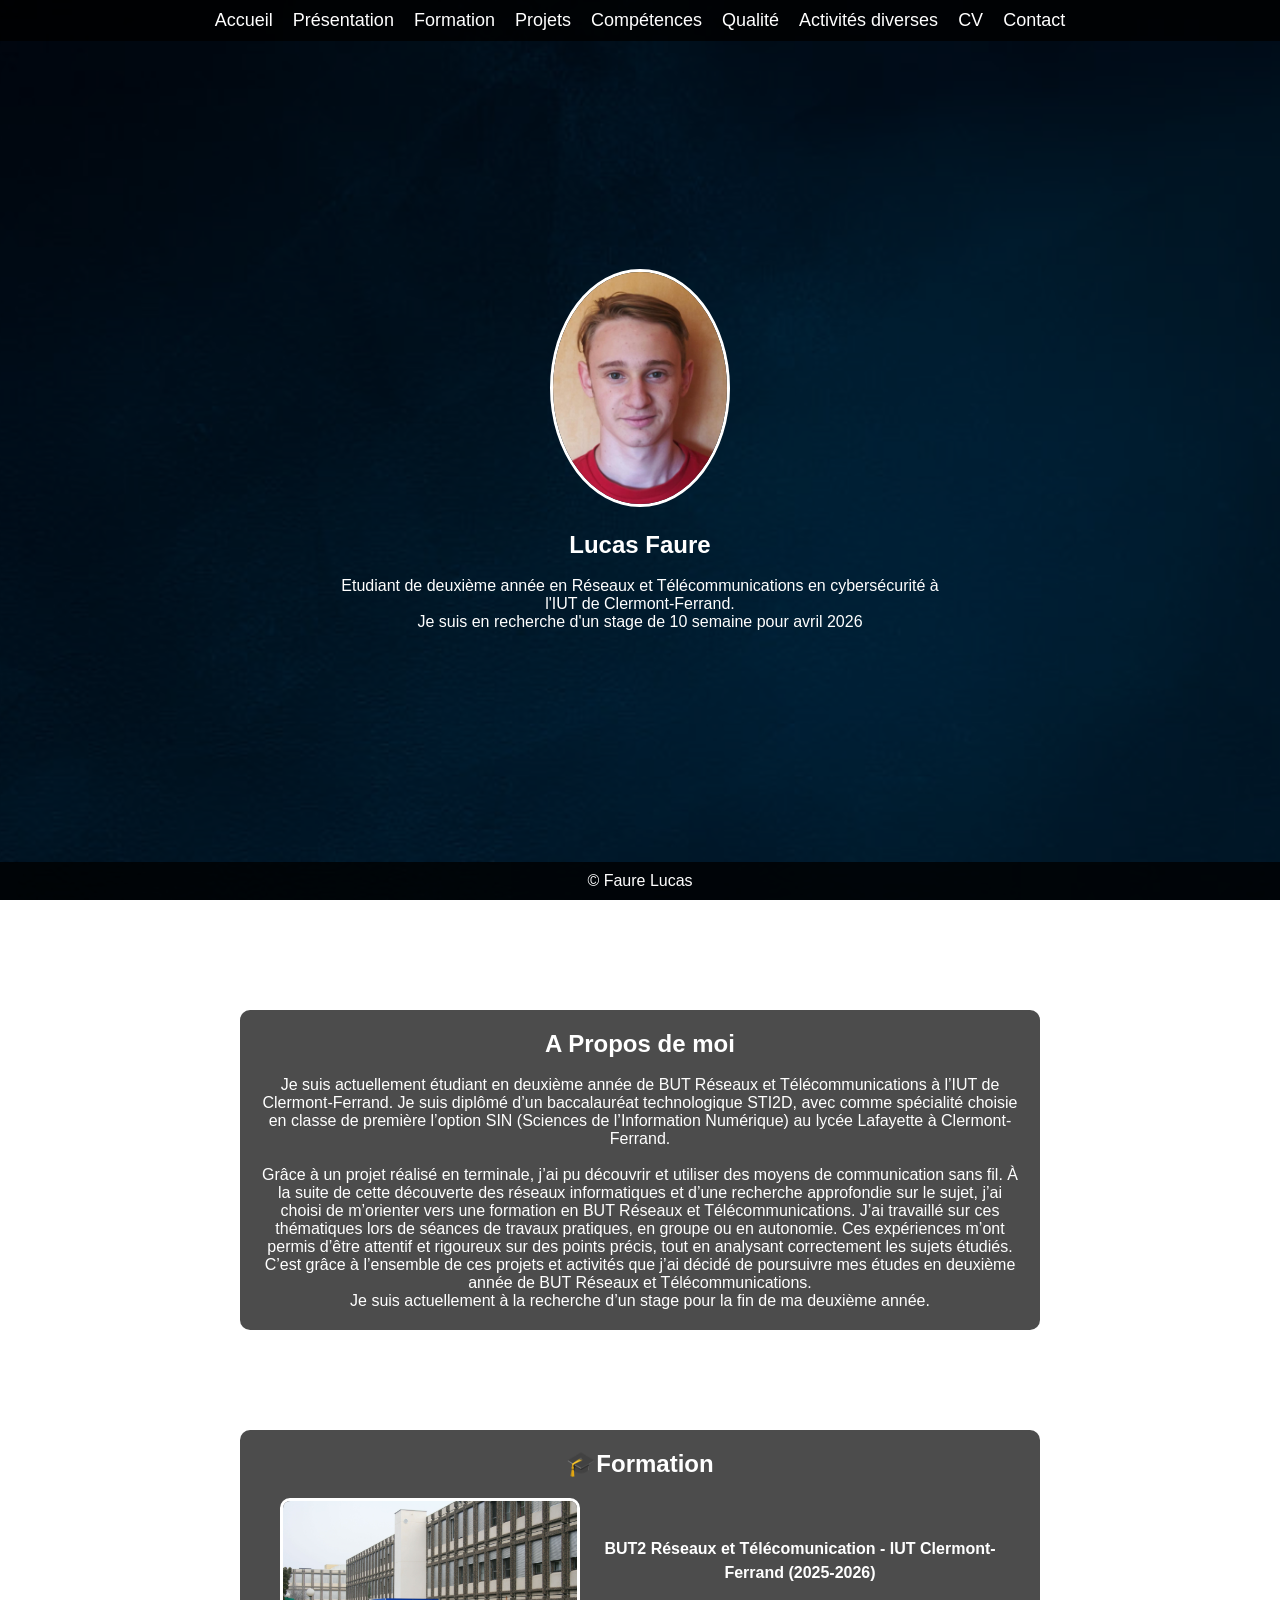
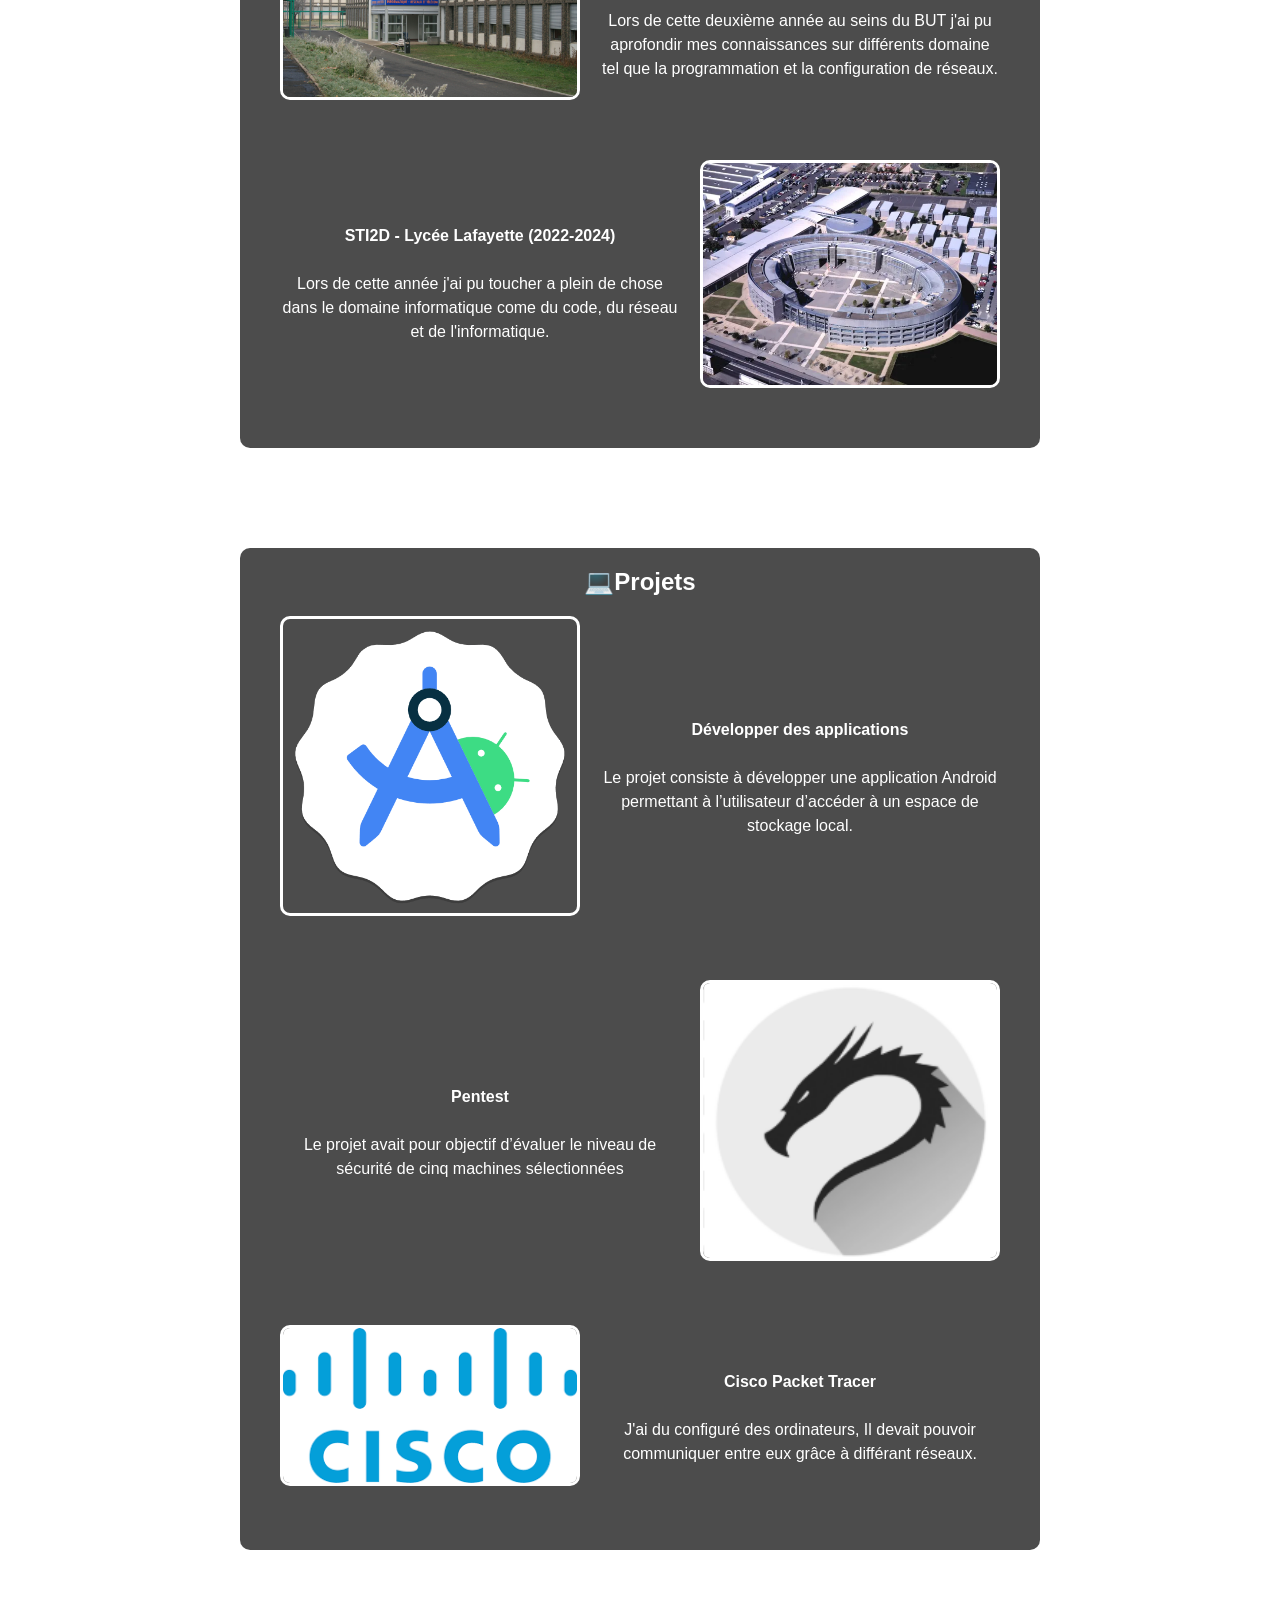
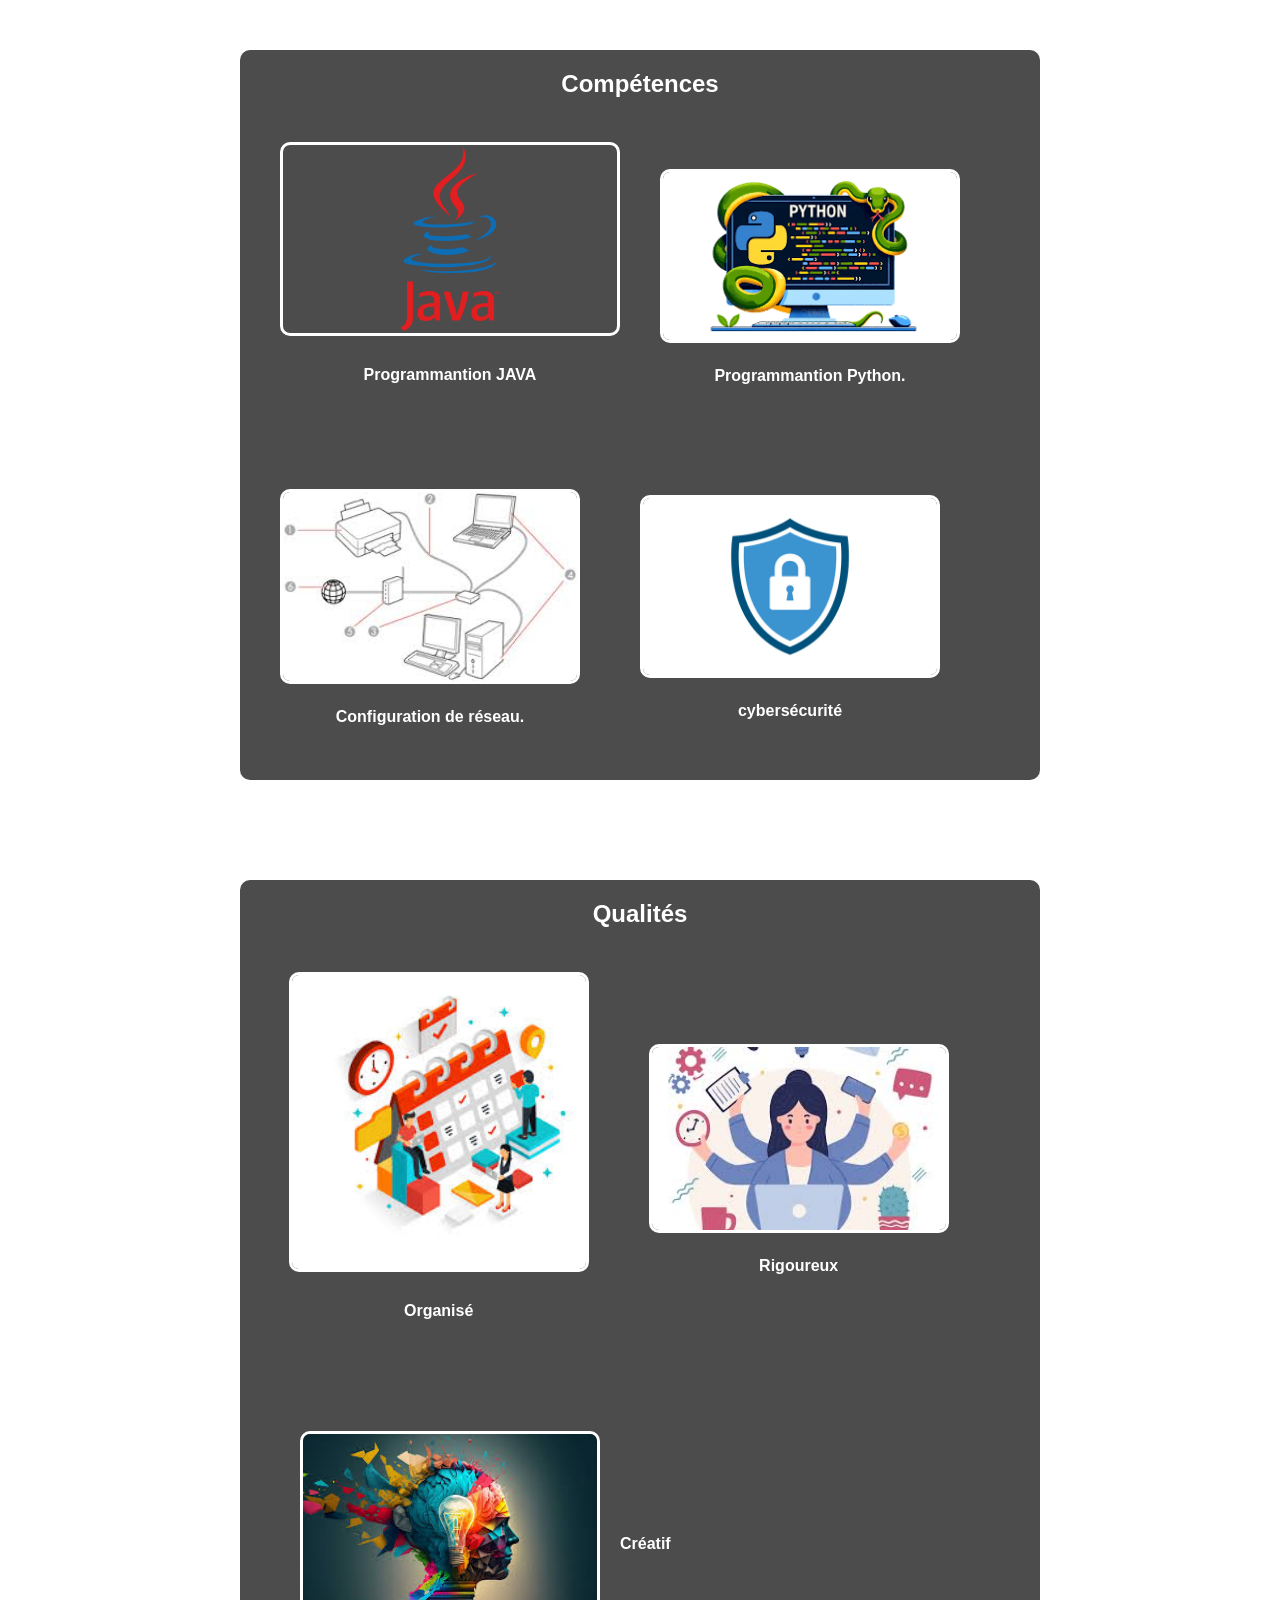
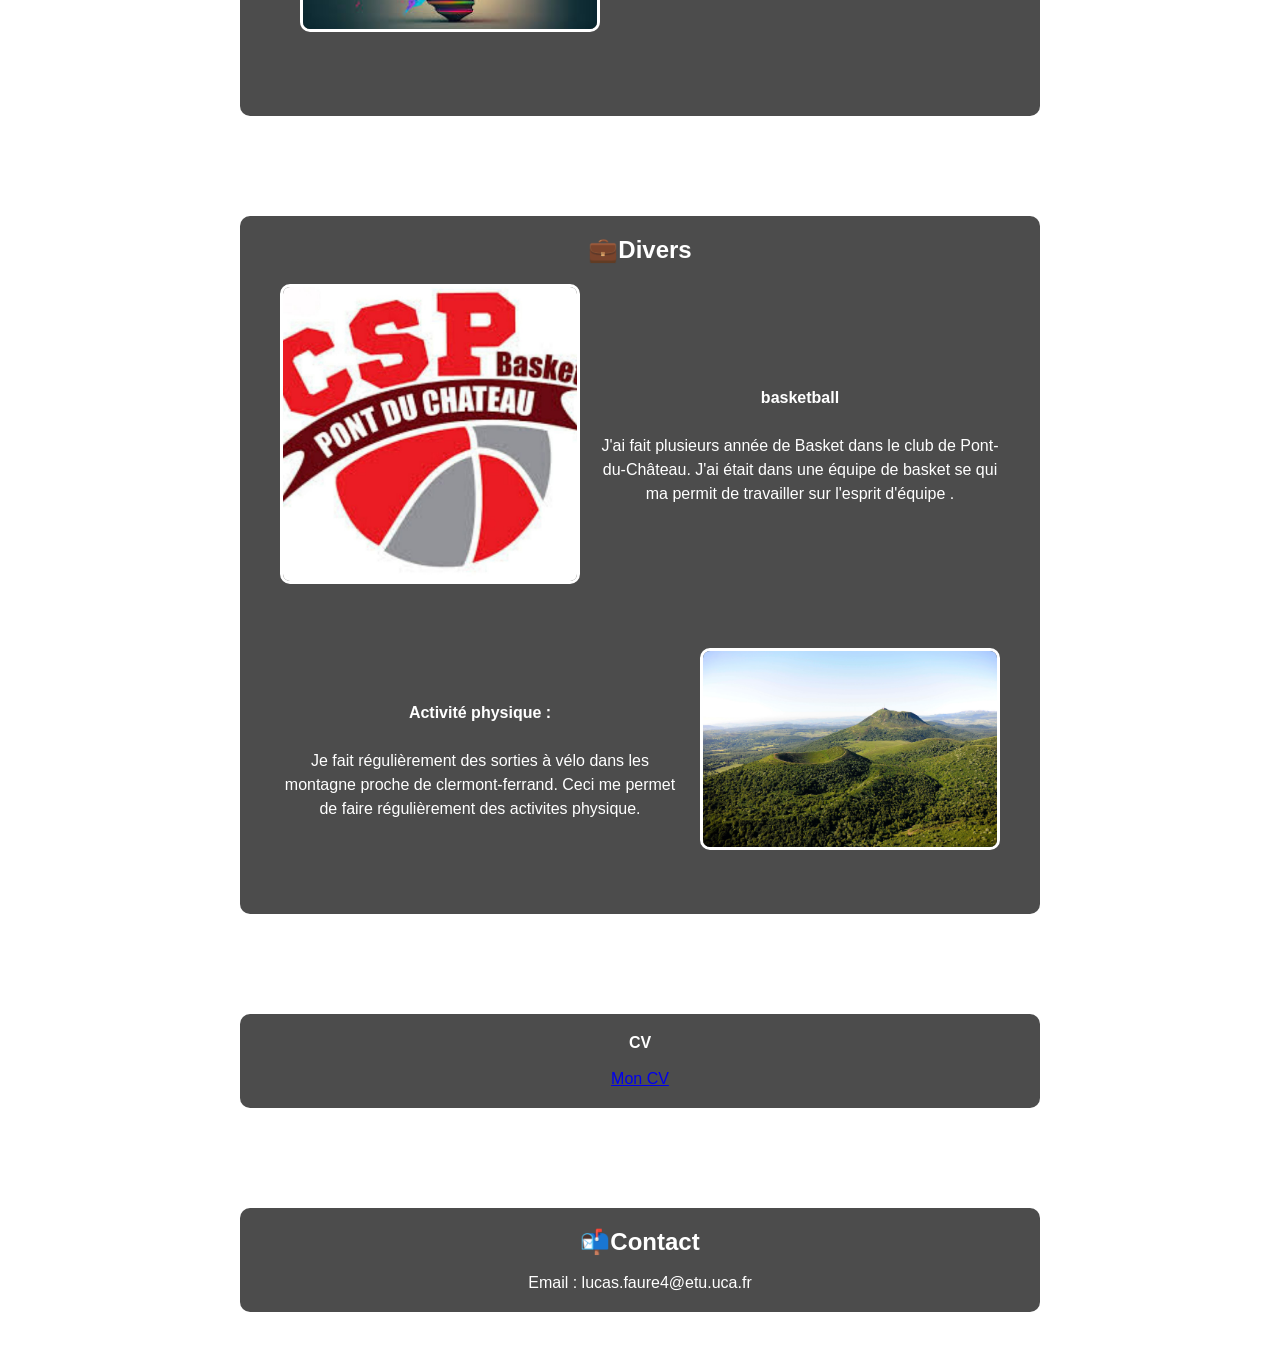
<file: index.html>
<!DOCTYPE html>
<html lang="fr">
<head>
  <meta charset="UTF-8">
  <meta name="Lucas Faure" content="width=device-width, initial-scale=1.0">
  <title>Lucas FAURE</title>
  <link rel="stylesheet" href="teste.css">
</head>

<body>
  <header>
    <nav class="navbar">
      <ul class="nav-links">
        <li><a href="#Accueil">Accueil</a></li>
        <li><a href="#presentation">Présentation</a></li>
        <li><a href="#formation">Formation</a></li>
        <li><a href="#projets">Projets</a></li>
        <li><a href="#competences">Compétences</a></li>
        <li><a href="#qualiter">Qualité</a></li>
        <li><a href="#activites">Activités diverses</a></li>
        <li><a href="image/CV stage BUT2.pdf"> CV </a></li>
        <li><a href="#contact">Contact</a></li>
      </ul>
    </nav>
  </header>


  <section id="Accueil" class="Accueil">
    <div class="profile-container">
      <ul>
        <a href="#presentation">
          <img src="image/Photo Lucas.jpg" alt="Photo de profil" class="profile-photo">
        </a>
        <h1>Lucas Faure</h1>
        <br>
        <p>Etudiant de deuxième année en Réseaux et Télécommunications en cybersécurité à l'IUT de Clermont-Ferrand.</p> 
        <p>Je suis en recherche d'un stage de 10 semaine pour avril 2026</p>
      </ul>
    </div>
  </section>


  <main>
    <section id="presentation"></section>
    <section class="section">
      <h1>A Propos de moi</h1>
      <br>
      <div>
        <p>
          <p>
            Je suis actuellement étudiant en deuxième année de BUT Réseaux et Télécommunications à l’IUT de Clermont-Ferrand. Je suis diplômé d’un baccalauréat 
            technologique STI2D, avec comme spécialité choisie en classe de première l’option SIN (Sciences de l’Information Numérique) au lycée Lafayette à 
            Clermont-Ferrand.
          </p>
          <br> 
          <p>
            Grâce à un projet réalisé en terminale, j’ai pu découvrir et utiliser des moyens de communication sans fil. À la suite de cette découverte des réseaux 
            informatiques et d’une recherche approfondie sur le sujet, j’ai choisi de m’orienter vers une formation en BUT Réseaux et Télécommunications. 
            J’ai travaillé sur ces thématiques lors de séances de travaux pratiques, en groupe ou en autonomie. Ces expériences m’ont permis d’être attentif et 
            rigoureux sur des points précis, tout en analysant correctement les sujets étudiés. C’est grâce à l’ensemble de ces projets et activités que j’ai décidé de 
            poursuivre mes études en deuxième année de BUT Réseaux et Télécommunications.
            <br>
            Je suis actuellement à la recherche d’un stage pour la fin de ma deuxième année.
          </p>
        </p>
      </div>
    </section>


    <section id="formation"></section>
    <section class="section">
      <h1>🎓Formation</h1>
      
      <div class="content">
        <img src="image/BUT_R&T.jpg" class="profile-photo">
        <p>
          <strong>
            BUT2 Réseaux et Télécomunication - IUT Clermont-Ferrand (2025-2026)
          </strong>
          <br><br>
          Lors de cette deuxième année au seins du BUT j'ai pu aprofondir mes connaissances sur différents domaine tel que la
          programmation et la configuration de réseaux.
        </p>
      </div>
      <div class="content">
        <p>
          <strong>
            STI2D - Lycée Lafayette (2022-2024)
          </strong>
          <br><br>
          Lors de cette année j'ai pu toucher a plein de chose dans le domaine informatique come du code, du réseau et de
          l'informatique.
        </p>
        <img src="image/Lycee_Lafayette.webp" class="profile-photo">
      </div>
    </section>

    <section id="projets"></section>
    <section class="section">
      <h1>💻Projets</h1>
      
      <div class="content">
        <a href="SAE32.html">
          <img src="image/android_logo.webp" class="profile-photo">
        </a>
        <p>
          <strong>
            Développer des applications
          </strong>
          <br><br>
          Le projet consiste à développer une application Android permettant à l’utilisateur d’accéder à un espace de stockage local.
        </p>
      </div>

      <div class="content">
        <p>
          <strong>
            Pentest
          </strong>
          <br><br>
          Le projet avait pour objectif d’évaluer le niveau de sécurité de cinq machines sélectionnées
        </p>
        <a href="Pentest.html">
          <img src="image/image_kali.png" class="profile-photo">
        </a>
      </div>

      <div class="content">
        <a href="PageReseau.html">
          <img src="image/cisco.png" class="profile-photo">
        </a>
        <p>
          <strong>
            Cisco Packet Tracer
          </strong>
          <br><br>
          J'ai du configuré des ordinateurs, Il devait pouvoir communiquer entre eux grâce à différant réseaux.
        </p>
      </div>

    </section>
    

    <section id="competences"></section>
    <section class="section">
      <h2>Compétences</h2>
      <div class="content">
      <p><br>
        <strong>
          <a href="ProgrammationJava.html">
            <img src="image/Java-Logo.png" class="profile-photo">
          </a> Programmantion JAVA
        </strong>
        <br><br><br>
 
      <div class="content">
        <strong>
          <a href="ProgrammantionPython.html">
            <img src="image/imagespython.png" class="profile-photo">
          </a> Programmantion Python.
        </strong>
        <br><br><br>
      </div>
    </div>
      <div class="content">
        <strong>
          <a href="Configuration de réseau.html">
            <img src="image/imagesreseau.jpg" class="profile-photo">
          </a> Configuration de réseau.
        </strong>
        <br><br><br>
      <div class="content">
        <strong>
          <a href="cybersécurité.html">
            <img src="image/cybersecurite.jpg" class="profile-photo">
          </a> cybersécurité
        </strong>
        <br><br><br>
      </div>
      </p>
    </section>


    <section id="qualiter"></section>
    <section class="section">
      <h2>Qualités</h2>
      <div class="content">
      <p><br>
        <strong>
          <a href="Organisé.html">
            <img src="image/organiser.jpg" class="profile-photo">
          </a> Organisé
        </strong>
        <br><br><br>
 
      <div class="content">
        <strong>
          <a href="Rigoureux.html">
            <img src="image/rigoureux.jpg" class="profile-photo">
          </a> Rigoureux
        </strong>
        <br><br><br>
      </div>
    </div>
      <div class="content">
        <strong class="content">
          <a href="Créatif.html">
            <img src="image/creatif.jpg" class="profile-photo">
          </a>Créatif
        </strong>
        <br><br><br>
      </p>
    </section>


    <section id="activites"></section>
    <section class="section">
      <h1>💼Divers</h1>
      
      <div class="content">
        <a href="PageBasket.html">
          <img src="image/club.jpg" class="profile-photo">
        </a>
        <p>
          <strong>
            basketball
          </strong>
          <br><br>
          J'ai fait plusieurs année de Basket dans le club de Pont-du-Château.
          J'ai était dans une équipe de basket se qui ma permit de travailler sur l'esprit d'équipe .
        </p>
      </div>
      <div class="content">
        <p>
          <strong>
            Activité physique :
          </strong>
          <br><br>
          Je fait régulièrement des sorties à vélo dans les montagne proche de clermont-ferrand.
          Ceci me permet de faire régulièrement des activites physique.
        </p>
        <a href="PageActiviter.html">
          <img src="image/diaporama.jpg" class="profile-photo">
        </a>
      </div>
    </section>


    <section id="cv"></section>
    <section class="section">
        <h4>CV</h4>
        <br>
        <p><a href="image/CV stage BUT2.pdf">Mon CV</a></p>
    </section>
    
    
    <section id="contact"></section>
    <section class="section">
      <h2>📬Contact</h2>
      <br>
      <p>Email : lucas.faure4@etu.uca.fr</p>
    </section>
  </main>


  <footer>
    <p>&copy; Faure Lucas</p>
  </footer>
</body>
</html>
</file>
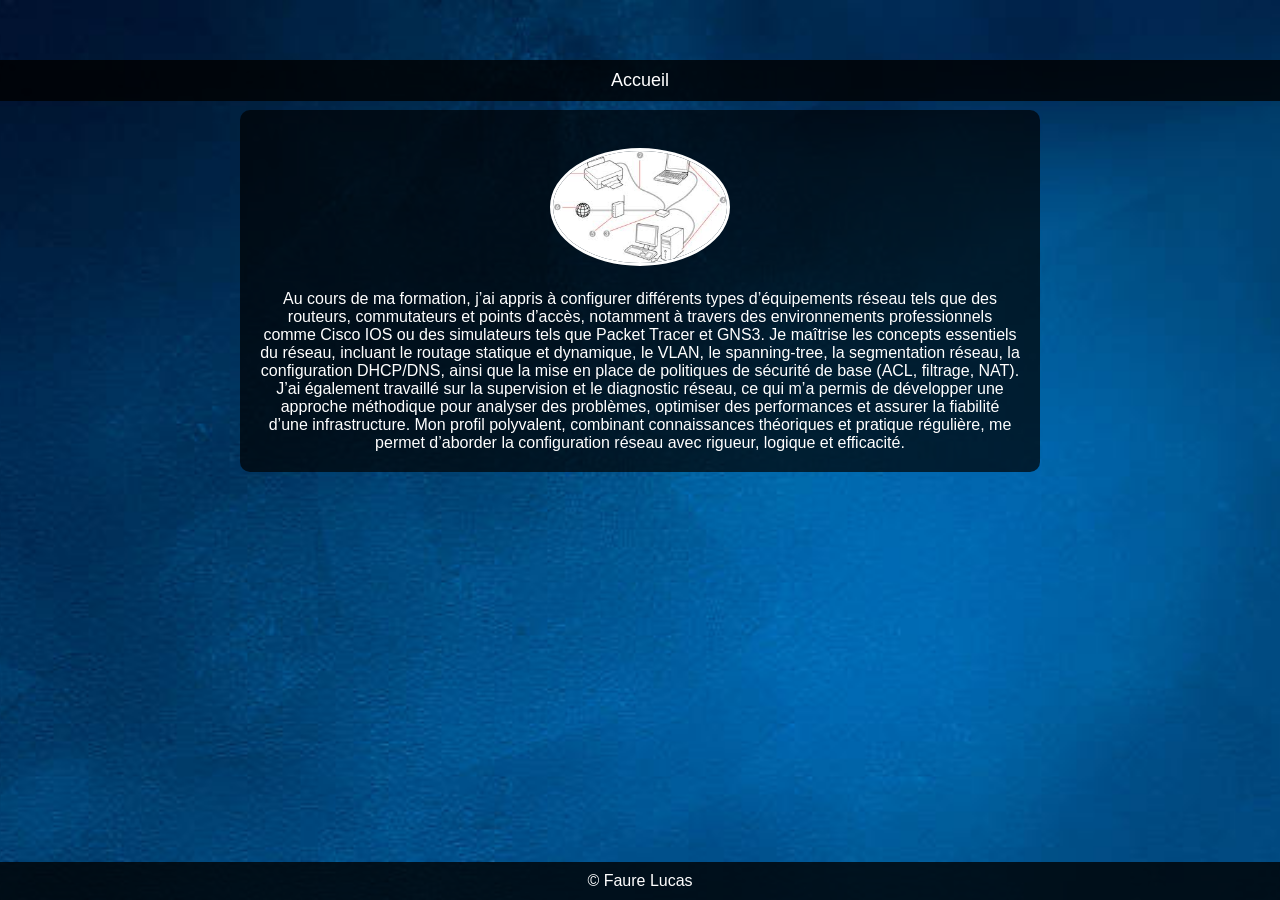
<file: Configuration de réseau.html>
<!DOCTYPE html>
<html lang="fr">
<head>
  <meta charset="UTF-8">
  <meta name="Lucas Faure" content="width=device-width, initial-scale=1.0">
  <title>Portfolio</title>
  <link rel="stylesheet" href="teste.css">
</head>
<body>

  <header>
    <nav class="navbar">
      <ul class="nav-links">
        <li><a href="index.html">Accueil</a></li>

      </ul>
    </nav>
  </header>

  <main>

    <section  class="section">
      <br>
      <div>
        <img src="image/imagesreseau.jpg" class="profile-photo">
        <p>
          <p id="paragraphe">
            Au cours de ma formation, j’ai appris à configurer différents types d’équipements réseau tels que des routeurs, commutateurs et points d’accès, notamment à travers des environnements professionnels comme Cisco IOS ou des simulateurs tels que Packet Tracer et GNS3. Je maîtrise les concepts essentiels du réseau, incluant le routage statique et dynamique, le VLAN, le spanning-tree, la segmentation réseau, la configuration DHCP/DNS, ainsi que la mise en place de politiques de sécurité de base (ACL, filtrage, NAT).
        </p>
        <p>
            J’ai également travaillé sur la supervision et le diagnostic réseau, ce qui m’a permis de développer une approche méthodique pour analyser des problèmes, optimiser des performances et assurer la fiabilité d’une infrastructure. Mon profil polyvalent, combinant connaissances théoriques et pratique régulière, me permet d’aborder la configuration réseau avec rigueur, logique et efficacité.
        </p>
        </div>

      </div>

          
      </div>
    </section>

  </main>


  <footer>
    <p>&copy; Faure Lucas</p>
  </footer>
</body>
</html>
</file>
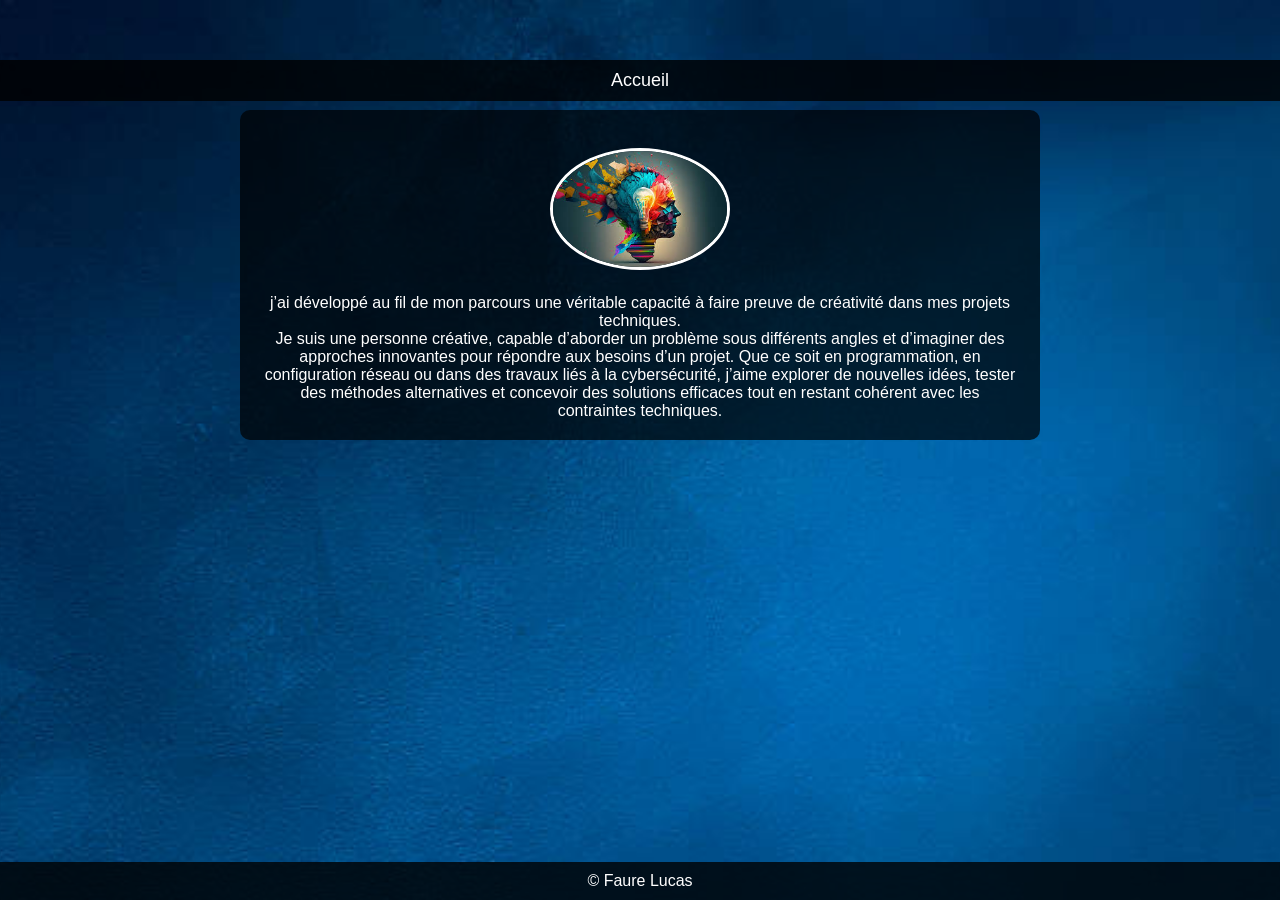
<file: Créatif.html>
<!DOCTYPE html>
<html lang="fr">
<head>
  <meta charset="UTF-8">
  <meta name="Lucas Faure" content="width=device-width, initial-scale=1.0">
  <title>Portfolio</title>
  <link rel="stylesheet" href="teste.css">
</head>
<body>

  <header>
    <nav class="navbar">
      <ul class="nav-links">
        <li><a href="index.html">Accueil</a></li>

      </ul>
    </nav>
  </header>

  <main>

    <section  class="section">
      <br>
      <div>
        <img src="image/creatif.jpg" class="profile-photo">
        <p>
          <p id="paragraphe">
            j’ai développé au fil de mon parcours une véritable capacité à faire preuve de créativité dans mes projets techniques.
        </p>
        <p>
            Je suis une personne créative, capable d’aborder un problème sous différents angles et d’imaginer des approches innovantes pour répondre aux besoins d’un projet. Que ce soit en programmation, en configuration réseau ou dans des travaux liés à la cybersécurité, j’aime explorer de nouvelles idées, tester des méthodes alternatives et concevoir des solutions efficaces tout en restant cohérent avec les contraintes techniques.
        </p>
        </div>

      </div>

          
      </div>
    </section>

  </main>


  <footer>
    <p>&copy; Faure Lucas</p>
  </footer>
</body>
</html>
</file>
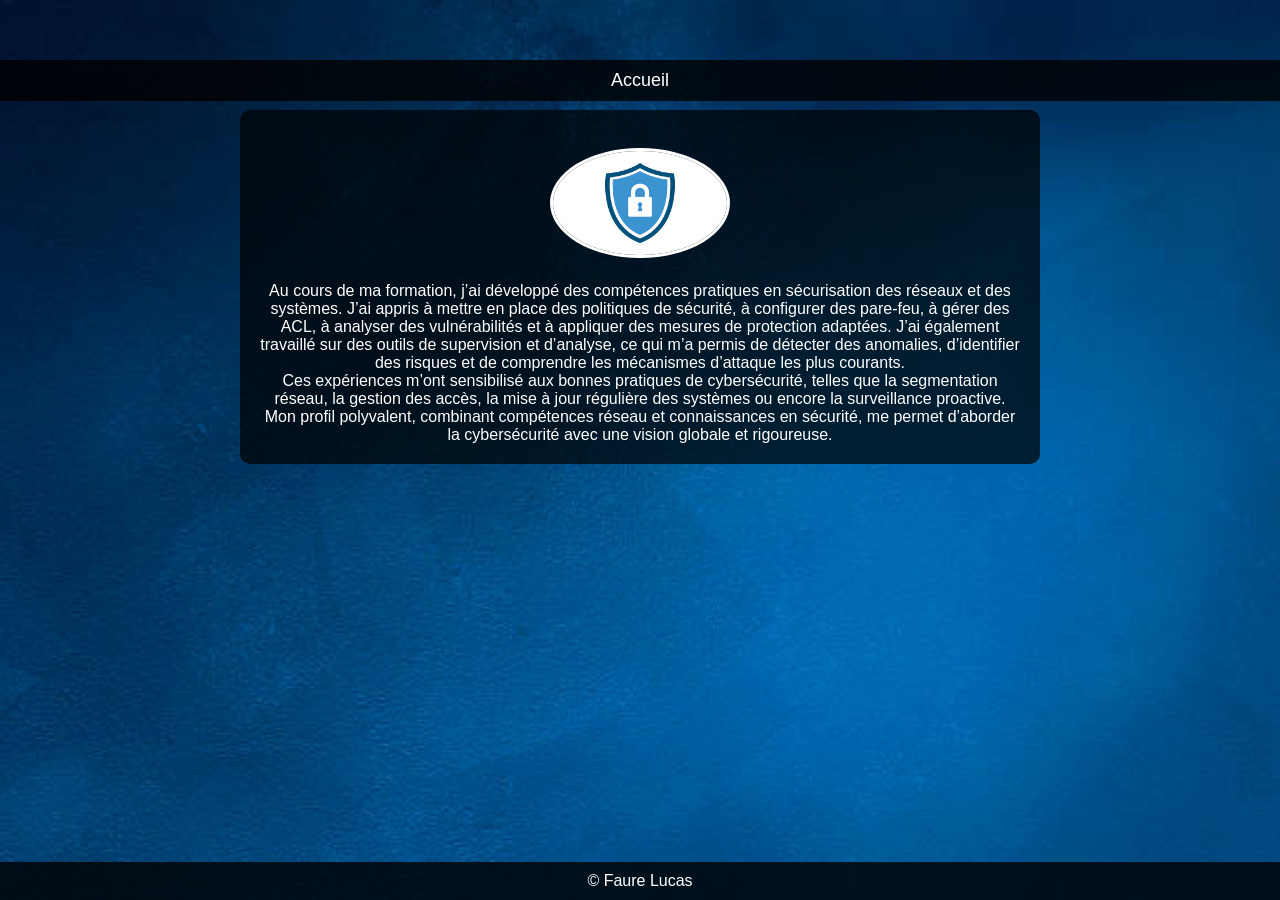
<file: cybersécurité.html>
<!DOCTYPE html>
<html lang="fr">
<head>
  <meta charset="UTF-8">
  <meta name="Lucas Faure" content="width=device-width, initial-scale=1.0">
  <title>Portfolio</title>
  <link rel="stylesheet" href="teste.css">
</head>
<body>

  <header>
    <nav class="navbar">
      <ul class="nav-links">
        <li><a href="index.html">Accueil</a></li>

      </ul>
    </nav>
  </header>

  <main>

    <section  class="section">
      <br>
      <div>
        <img src="image/cybersecurite.jpg" class="profile-photo">
        <p>
          <p id="paragraphe">
            Au cours de ma formation, j’ai développé des compétences pratiques en sécurisation des réseaux et des systèmes. J’ai appris à mettre en place des politiques de sécurité, à configurer des pare-feu, à gérer des ACL, à analyser des vulnérabilités et à appliquer des mesures de protection adaptées. J’ai également travaillé sur des outils de supervision et d’analyse, ce qui m’a permis de détecter des anomalies, d’identifier des risques et de comprendre les mécanismes d’attaque les plus courants.
        </p>
        <p>
            Ces expériences m’ont sensibilisé aux bonnes pratiques de cybersécurité, telles que la segmentation réseau, la gestion des accès, la mise à jour régulière des systèmes ou encore la surveillance proactive. Mon profil polyvalent, combinant compétences réseau et connaissances en sécurité, me permet d’aborder la cybersécurité avec une vision globale et rigoureuse.
        </p>
        </div>

      </div>

          
      </div>
    </section>

  </main>


  <footer>
    <p>&copy; Faure Lucas</p>
  </footer>
</body>
</html>
</file>
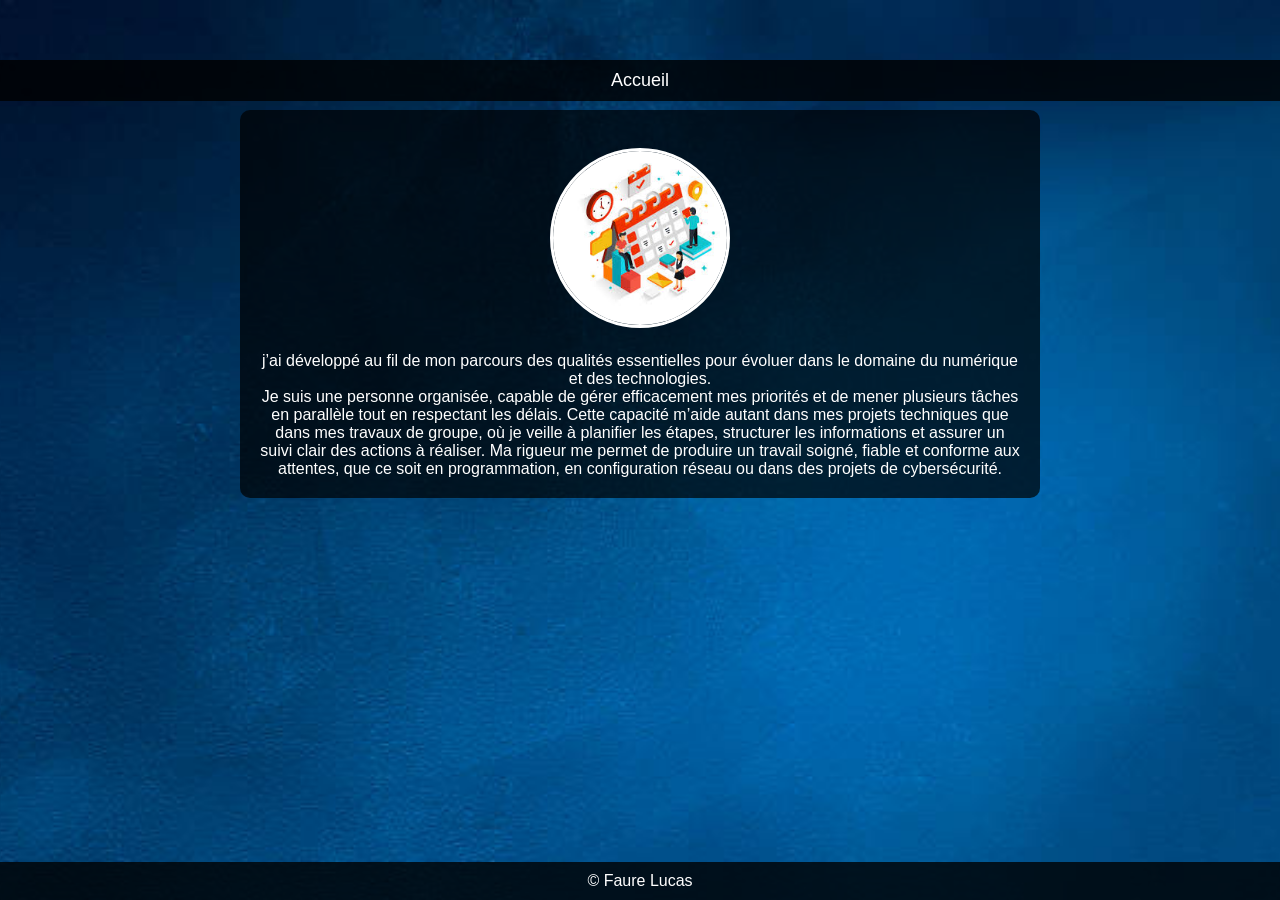
<file: Organisé.html>
<!DOCTYPE html>
<html lang="fr">
<head>
  <meta charset="UTF-8">
  <meta name="Lucas Faure" content="width=device-width, initial-scale=1.0">
  <title>Portfolio</title>
  <link rel="stylesheet" href="teste.css">
</head>
<body>

  <header>
    <nav class="navbar">
      <ul class="nav-links">
        <li><a href="index.html">Accueil</a></li>

      </ul>
    </nav>
  </header>

  <main>

    <section  class="section">
      <br>
      <div>
        <img src="image/organiser.jpg" class="profile-photo">
        <p>
          <p id="paragraphe">
            j’ai développé au fil de mon parcours des qualités essentielles pour évoluer dans le domaine du numérique et des technologies.
        </p>
        <p>
            Je suis une personne organisée, capable de gérer efficacement mes priorités et de mener plusieurs tâches en parallèle tout en respectant les délais. Cette capacité m’aide autant dans mes projets techniques que dans mes travaux de groupe, où je veille à planifier les étapes, structurer les informations et assurer un suivi clair des actions à réaliser. Ma rigueur me permet de produire un travail soigné, fiable et conforme aux attentes, que ce soit en programmation, en configuration réseau ou dans des projets de cybersécurité.
        </p>
        </div>

      </div>

          
      </div>
    </section>

  </main>


  <footer>
    <p>&copy; Faure Lucas</p>
  </footer>
</body>
</html>
</file>
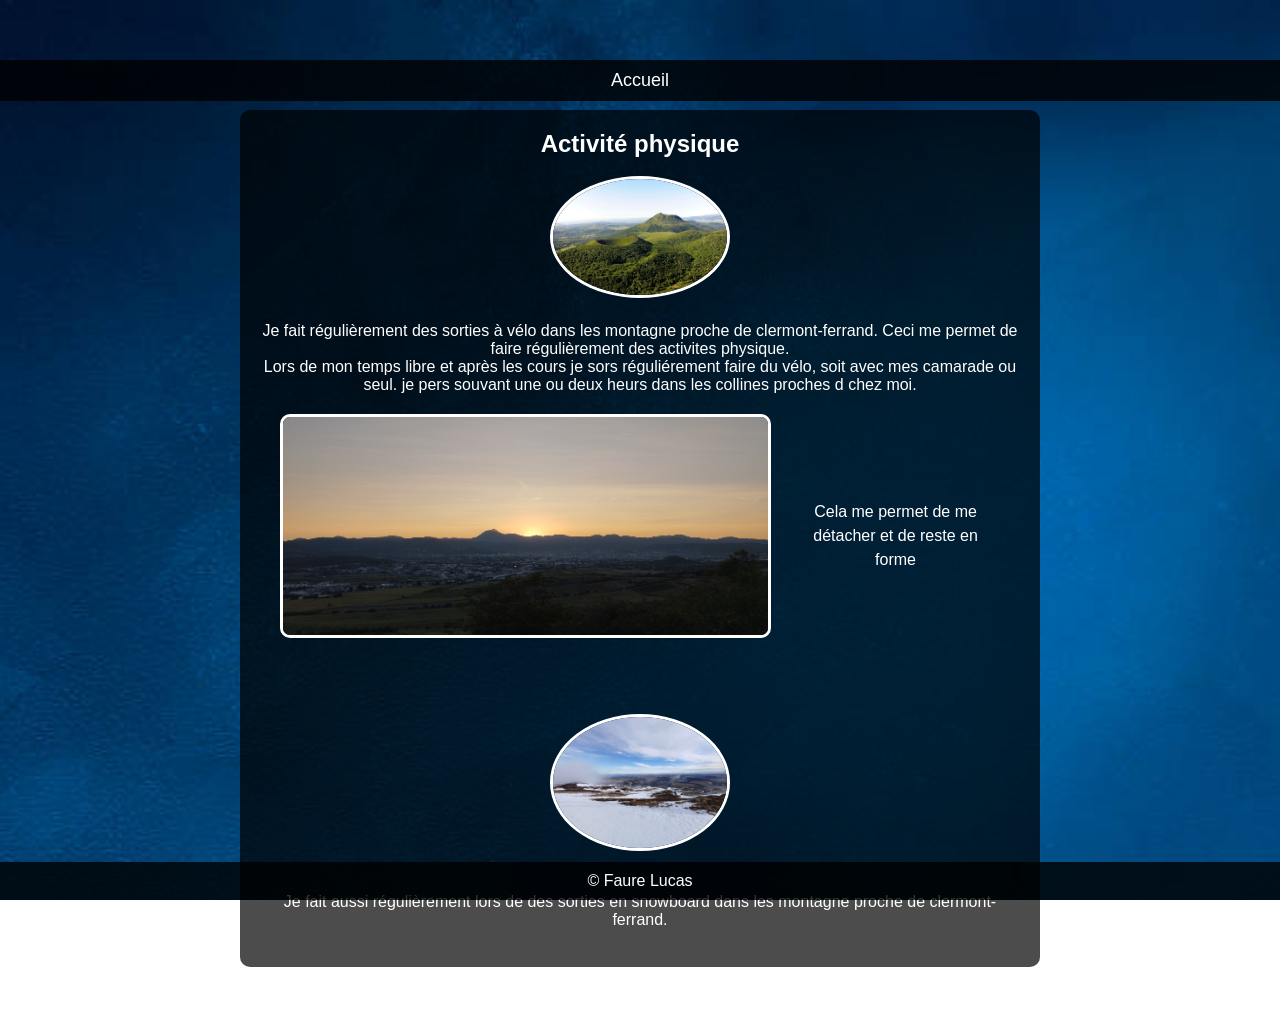
<file: PageActiviter.html>
<!DOCTYPE html>
<html lang="fr">
<head>
  <meta charset="UTF-8">
  <meta name="Lucas Faure" content="width=device-width, initial-scale=1.0">
  <title>Portfolio</title>
  <link rel="stylesheet" href="teste.css">
</head>
<body>

  <header>
    <nav class="navbar">
      <ul class="nav-links">
        <li><a href="index.html">Accueil</a></li>

      </ul>
    </nav>
  </header>

  <main>

    <section  class="section">
      <h1>Activité physique</h1>
      <br>
      <div>
        <img src="image/diaporama.jpg" class="profile-photo">
        <p>
          <p id="paragraphe">
            Je fait régulièrement des sorties à vélo dans les montagne proche de clermont-ferrand.
          Ceci me permet de faire régulièrement des activites physique.
          </p>
          <p id="paragraphe">
            Lors de mon temps libre et après les cours je sors réguliérement faire du vélo, soit avec mes camarade ou seul.
            je pers souvant une ou deux heurs dans les collines proches d chez moi.
          </p>
        </p>

        <div class="content">
            <img src="image/IMGPuyDeDomejpg.jpg" class="profile-photo">
          <p>
           Cela me permet de me détacher et de reste en forme
          </p>
        </div>
        <br><br>
        
        <div>
        <img src="image/IMGMontagne.jpg" class="profile-photo">
        <br><br>
        <p>
          <p id="paragraphe">
            Je fait aussi régulièrement lors de des sorties en snowboard dans les montagne proche de clermont-ferrand.
          </p>
        </p>
        <br>
      </div>

          
      </div>
    </section>

  </main>


  <footer>
    <p>&copy; Faure Lucas</p>
  </footer>
</body>
</html>
</file>
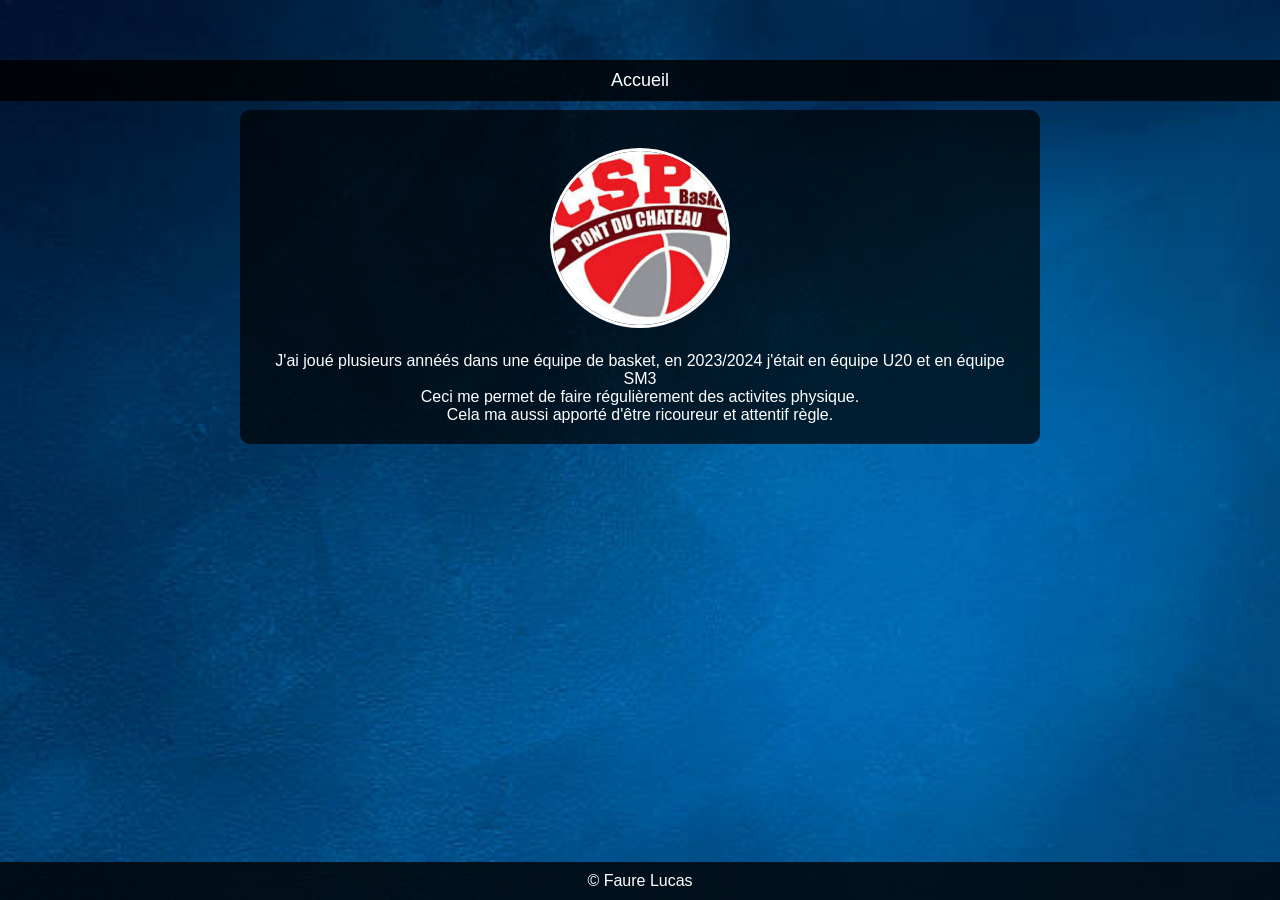
<file: PageBasket.html>
<!DOCTYPE html>
<html lang="fr">
<head>
  <meta charset="UTF-8">
  <meta name="Lucas Faure" content="width=device-width, initial-scale=1.0">
  <title>Portfolio</title>
  <link rel="stylesheet" href="teste.css">
</head>
<body>

  <header>
    <nav class="navbar">
      <ul class="nav-links">
        <li><a href="index.html">Accueil</a></li>

      </ul>
    </nav>
  </header>

  <main>

    <section  class="section">
      <br>
      <div>
        <img src="image/club.jpg" class="profile-photo">
        <p>
          <p id="paragraphe">
            J'ai joué plusieurs annéés dans une équipe de basket, en 2023/2024 j'était en équipe U20 et en équipe SM3

          <p>
            Ceci me permet de faire régulièrement des activites physique.
            <br>
            Cela ma aussi apporté d'être ricoureur et attentif règle.
          </p>
        </div>

      </div>

          
      </div>
    </section>

  </main>


  <footer>
    <p>&copy; Faure Lucas</p>
  </footer>
</body>
</html>
</file>
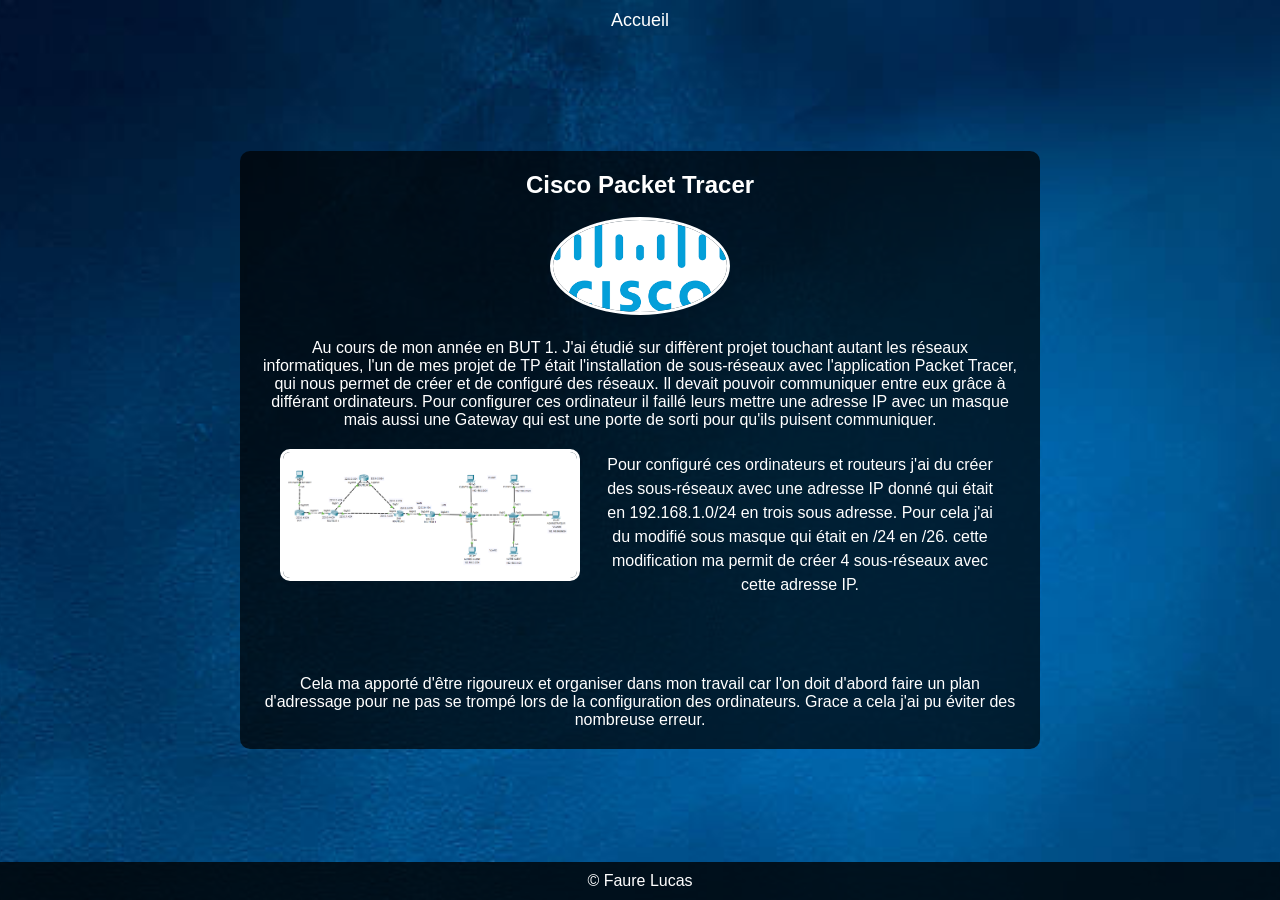
<file: PageReseau.html>
<!DOCTYPE html>
<html lang="fr">
<head>
  <meta charset="UTF-8">
  <meta name="Lucas Faure" content="width=device-width, initial-scale=1.0">
  <title>Portfolio</title>
  <link rel="stylesheet" href="teste.css">
</head>
<body>

    <nav class="navbar">
      <ul class="nav-links">
        <li><a href="index.html">Accueil</a></li>

      </ul>
    </nav>

  <main>

    <section  class="section">
      <h1>Cisco Packet Tracer</h1>
      <br>
      <div>
        <img src="image/cisco.png" class="profile-photo">
        <p>
          <p id="paragraphe">
            Au cours de mon année en BUT 1. J'ai étudié sur diffèrent projet touchant autant les réseaux informatiques, l'un de mes projet de TP était l'installation de sous-réseaux avec l'application Packet Tracer, qui
            nous permet de créer et de configuré des réseaux. Il devait pouvoir communiquer entre eux grâce à différant ordinateurs.
            Pour configurer ces ordinateur il faillé leurs mettre une adresse IP avec un masque mais aussi une Gateway qui est une
            porte de sorti pour qu'ils puisent communiquer.

        <div class="content">
            <img src="image/capture.png" class="profile-photo">
          <p>
            Pour configuré ces ordinateurs et routeurs j'ai du créer des sous-réseaux avec une adresse IP donné qui était en
            192.168.1.0/24 en trois sous adresse. Pour cela j'ai du modifié sous masque qui était en /24 en /26. cette modification
            ma permit de créer 4 sous-réseaux avec cette adresse IP. 
          </p>
        </div>
        <br><br>
        
        <br>
        <p id="paragraphe">
          Cela ma apporté d'être rigoureux et organiser dans mon travail
          car l'on doit d'abord faire un plan d'adressage pour ne pas se trompé lors de la configuration des ordinateurs.
          Grace a cela j'ai pu éviter des nombreuse erreur.
        </p>
      </div>

          
      </div>
    </section>

  </main>


  <footer>
    <p>&copy; Faure Lucas</p>
  </footer>
</body>
</html>
</file>
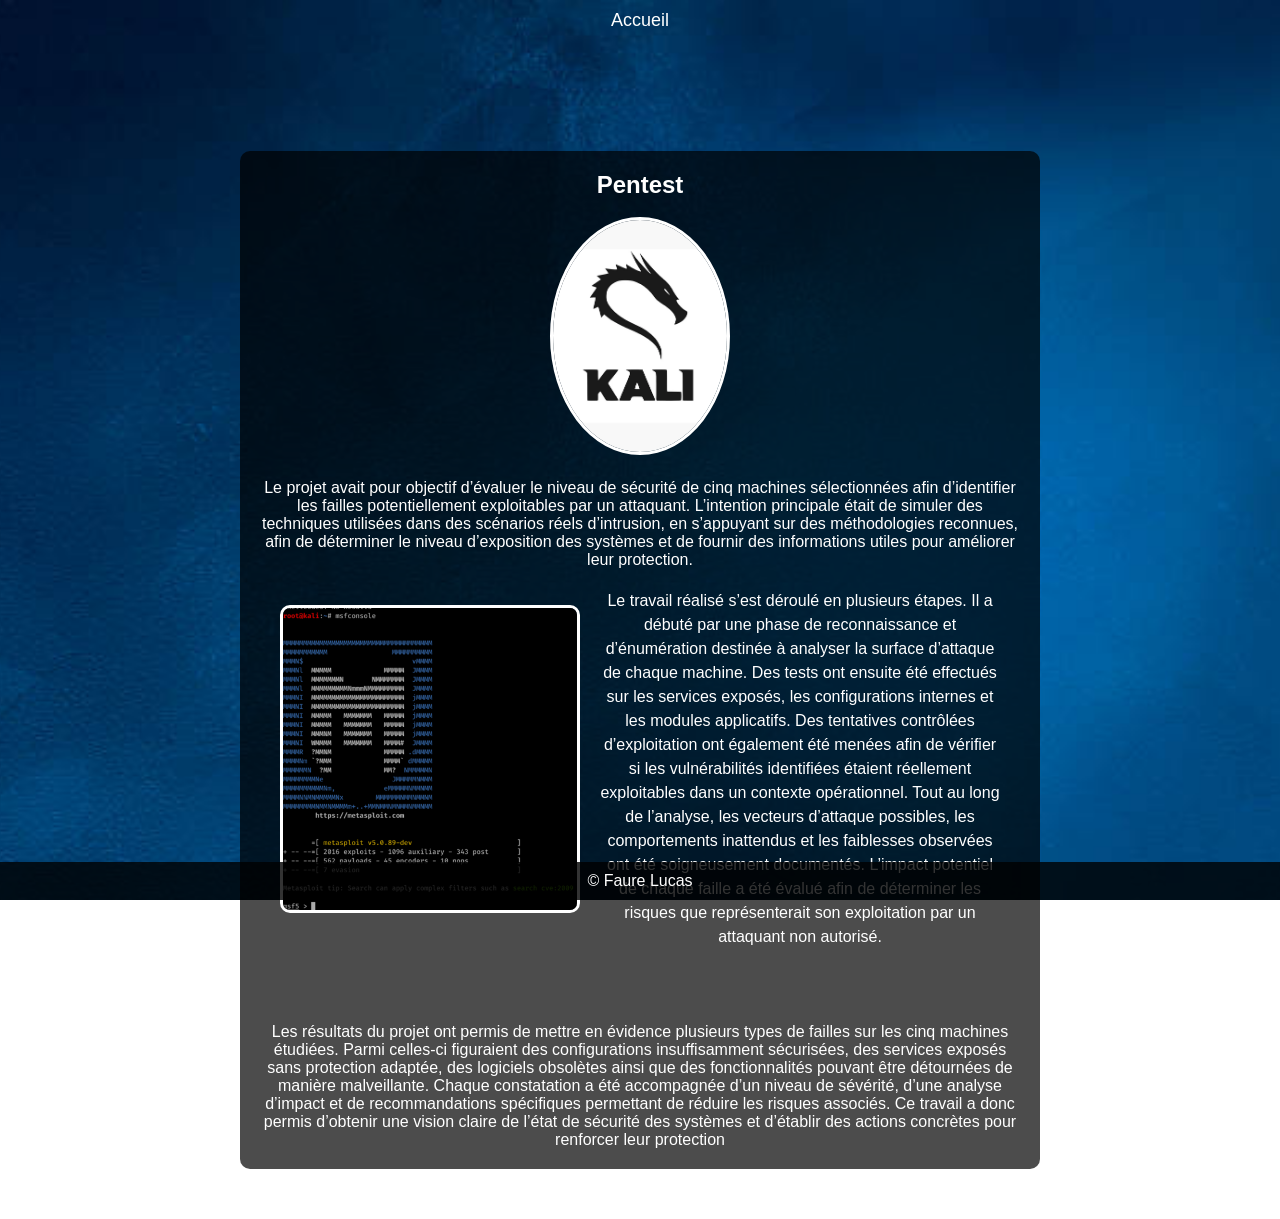
<file: Pentest.html>
<!DOCTYPE html>
<html lang="fr">
<head>
  <meta charset="UTF-8">
  <meta name="Lucas Faure" content="width=device-width, initial-scale=1.0">
  <title>Portfolio</title>
  <link rel="stylesheet" href="teste.css">
</head>
<body>

    <nav class="navbar">
      <ul class="nav-links">
        <li><a href="index.html">Accueil</a></li>

      </ul>
    </nav>

  <main>

    <section  class="section">
      <h1>Pentest</h1>
      <br>
      <div>
        <img src="image/kali_logo.webp" class="profile-photo">
        <p>
          <p id="paragraphe">
            Le projet avait pour objectif d’évaluer le niveau de sécurité de cinq machines sélectionnées afin d’identifier les failles potentiellement exploitables 
            par un attaquant. L’intention principale était de simuler des techniques utilisées dans des scénarios réels d’intrusion, en s’appuyant sur des méthodologies 
            reconnues, afin de déterminer le niveau d’exposition des systèmes et de fournir des informations utiles pour améliorer leur protection.

        <div class="content">
            <img src="image/msfconsole.webp" class="profile-photo">
          <p>
            Le travail réalisé s’est déroulé en plusieurs étapes. Il a débuté par une phase de reconnaissance et d’énumération destinée à analyser la surface d’attaque 
            de chaque machine. Des tests ont ensuite été effectués sur les services exposés, les configurations internes et les modules applicatifs. Des tentatives 
            contrôlées d’exploitation ont également été menées afin de vérifier si les vulnérabilités identifiées étaient réellement exploitables dans un contexte 
            opérationnel. Tout au long de l’analyse, les vecteurs d’attaque possibles, les comportements inattendus et les faiblesses observées ont été soigneusement 
            documentés. L’impact potentiel de chaque faille a été évalué afin de déterminer les risques que représenterait son exploitation par un attaquant non 
            autorisé.
          </p>
        </div>
        <br><br>
        
        <br>
        <p id="paragraphe">
            Les résultats du projet ont permis de mettre en évidence plusieurs types de failles sur les cinq machines étudiées. Parmi celles-ci figuraient des 
            configurations insuffisamment sécurisées, des services exposés sans protection adaptée, des logiciels obsolètes ainsi que des fonctionnalités pouvant être 
            détournées de manière malveillante. Chaque constatation a été accompagnée d’un niveau de sévérité, d’une analyse d’impact et de recommandations spécifiques 
            permettant de réduire les risques associés. Ce travail a donc permis d’obtenir une vision claire de l’état de sécurité des systèmes et d’établir des 
            actions concrètes pour renforcer leur protection
        </p>
      </div>

          
      </div>
    </section>

  </main>


  <footer>
    <p>&copy; Faure Lucas</p>
  </footer>
</body>
</html>
</file>
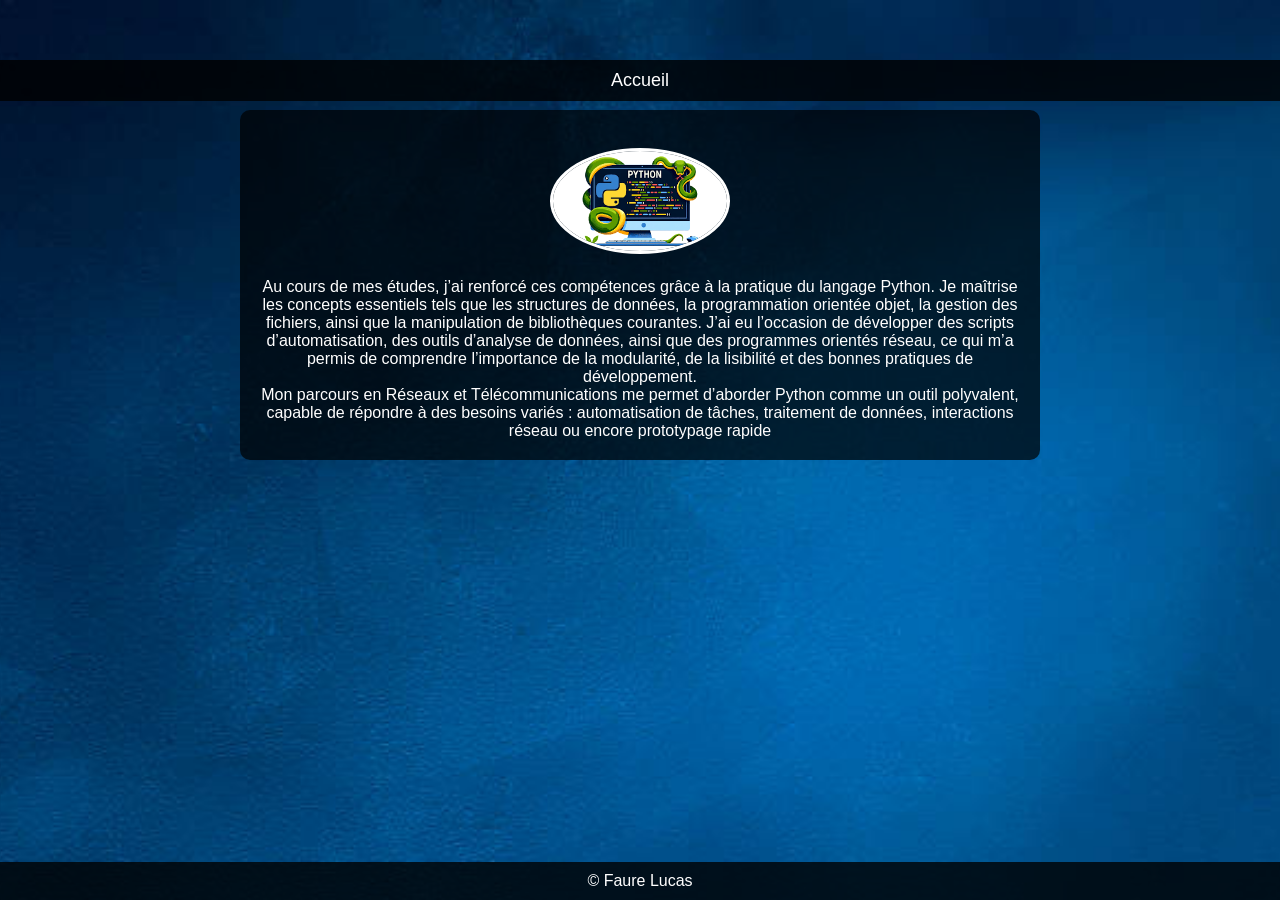
<file: ProgrammantionPython.html>
<!DOCTYPE html>
<html lang="fr">
<head>
  <meta charset="UTF-8">
  <meta name="Lucas Faure" content="width=device-width, initial-scale=1.0">
  <title>Portfolio</title>
  <link rel="stylesheet" href="teste.css">
</head>
<body>

  <header>
    <nav class="navbar">
      <ul class="nav-links">
        <li><a href="index.html">Accueil</a></li>

      </ul>
    </nav>
  </header>

  <main>

    <section  class="section">
      <br>
      <div>
        <img src="image/imagespython.png" class="profile-photo">
        <p>
          <p id="paragraphe">
            Au cours de mes études, j’ai renforcé ces compétences grâce à la pratique du langage Python. Je maîtrise les concepts essentiels tels que les structures de données, la programmation orientée objet, la gestion des fichiers, ainsi que la manipulation de bibliothèques courantes. J’ai eu l’occasion de développer des scripts d’automatisation, des outils d’analyse de données, ainsi que des programmes orientés réseau, ce qui m’a permis de comprendre l’importance de la modularité, de la lisibilité et des bonnes pratiques de développement.
        </p>
        <p>
            Mon parcours en Réseaux et Télécommunications me permet d’aborder Python comme un outil polyvalent, capable de répondre à des besoins variés : automatisation de tâches, traitement de données, interactions réseau ou encore prototypage rapide
        </p>
        </div>

      </div>

          
      </div>
    </section>

  </main>


  <footer>
    <p>&copy; Faure Lucas</p>
  </footer>
</body>
</html>
</file>
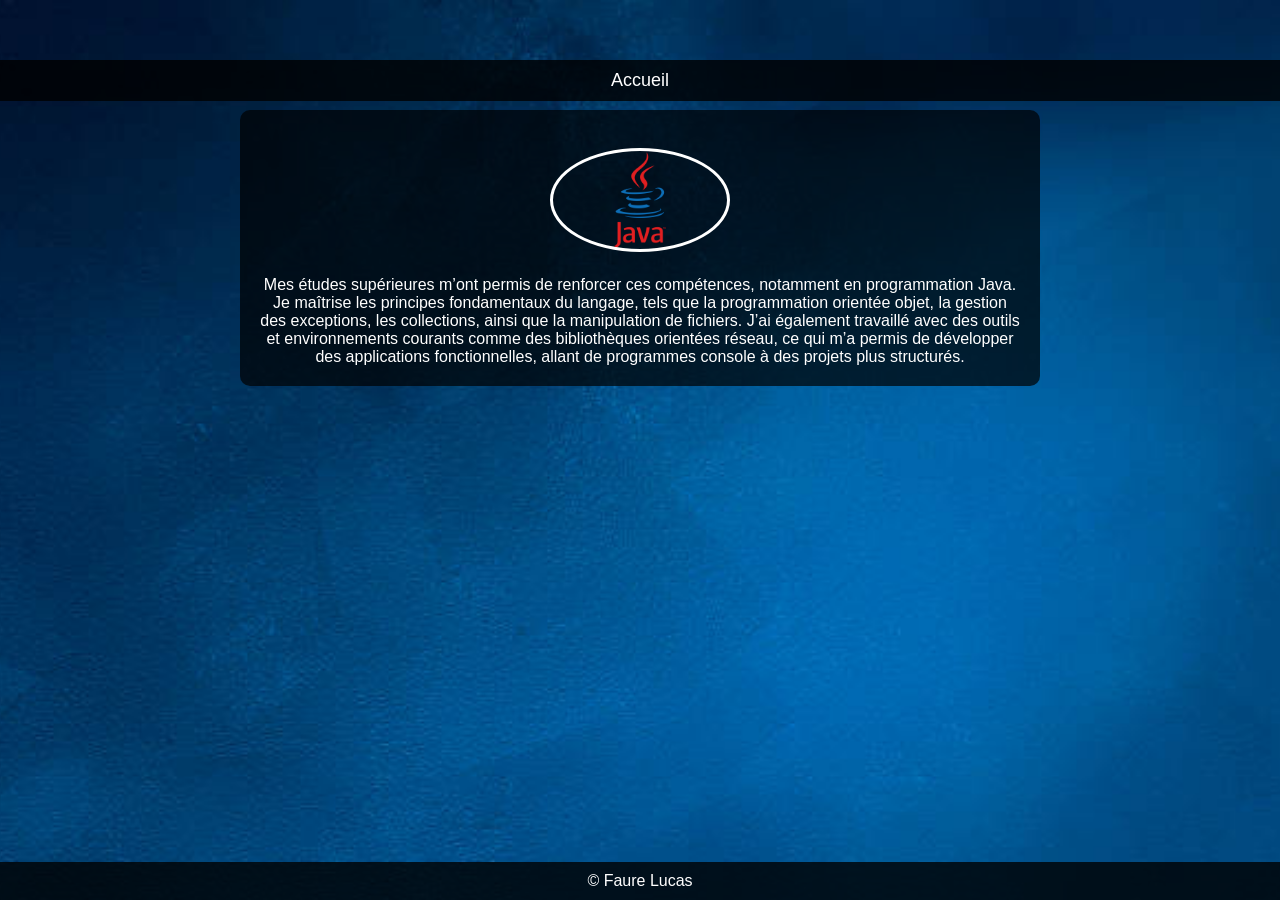
<file: ProgrammationJava.html>
<!DOCTYPE html>
<html lang="fr">
<head>
  <meta charset="UTF-8">
  <meta name="Lucas Faure" content="width=device-width, initial-scale=1.0">
  <title>Portfolio</title>
  <link rel="stylesheet" href="teste.css">
</head>
<body>

  <header>
    <nav class="navbar">
      <ul class="nav-links">
        <li><a href="index.html">Accueil</a></li>

      </ul>
    </nav>
  </header>

  <main>

    <section  class="section">
      <br>
      <div>
        <img src="image/Java-Logo.png" class="profile-photo">
        <p>
          <p id="paragraphe">
            Mes études supérieures m’ont permis de renforcer ces compétences, notamment en programmation Java. Je maîtrise les principes fondamentaux du langage, 
            tels que la programmation orientée objet, la gestion des exceptions, les collections, ainsi que la manipulation de fichiers. 
            J’ai également travaillé avec des outils et environnements courants comme des bibliothèques orientées réseau, ce qui m’a permis 
            de développer des applications fonctionnelles, allant de programmes console à des projets plus structurés.
        </p>
        </div>

      </div>

          
      </div>
    </section>

  </main>


  <footer>
    <p>&copy; Faure Lucas</p>
  </footer>
</body>
</html>
</file>
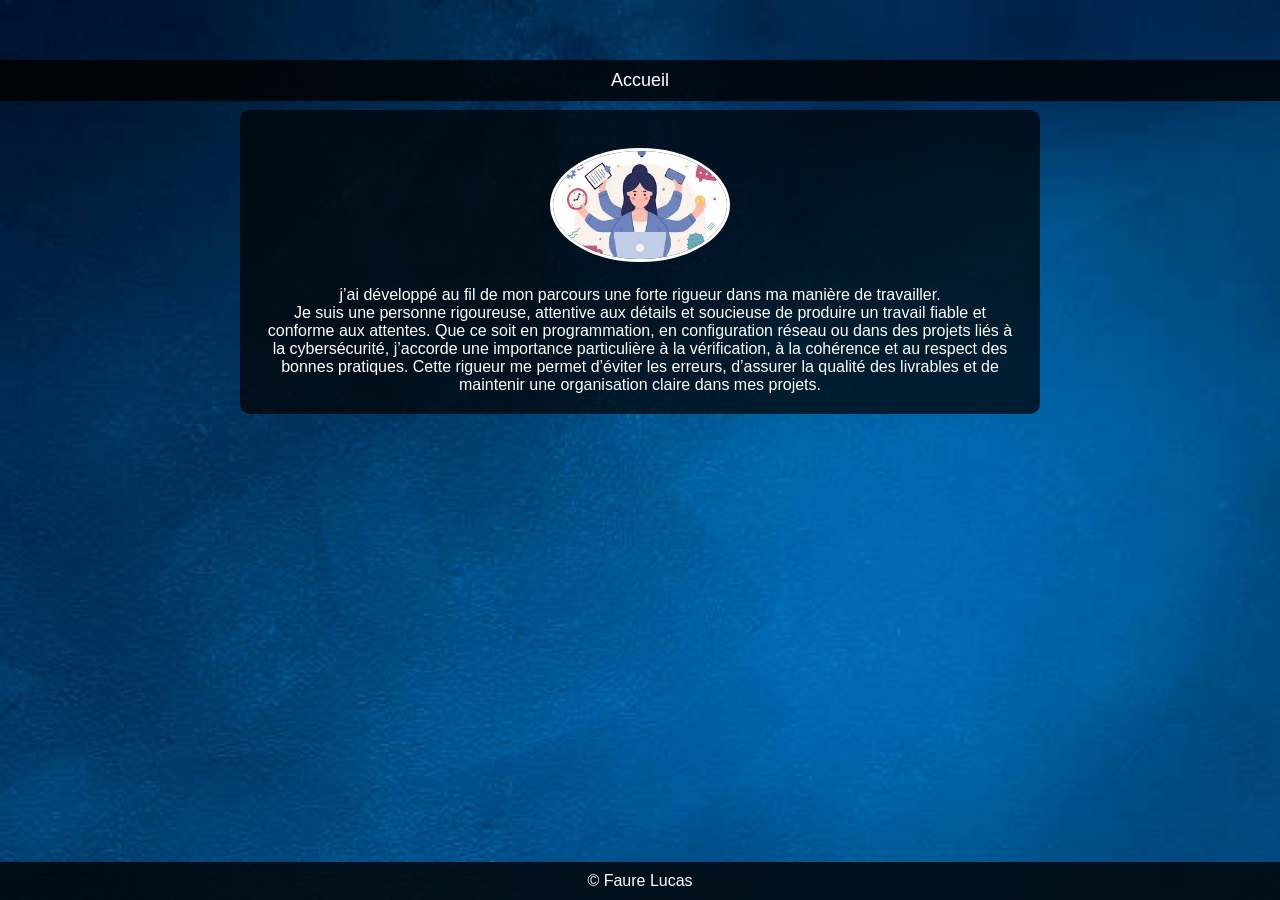
<file: Rigoureux.html>
<!DOCTYPE html>
<html lang="fr">
<head>
  <meta charset="UTF-8">
  <meta name="Lucas Faure" content="width=device-width, initial-scale=1.0">
  <title>Portfolio</title>
  <link rel="stylesheet" href="teste.css">
</head>
<body>

  <header>
    <nav class="navbar">
      <ul class="nav-links">
        <li><a href="index.html">Accueil</a></li>

      </ul>
    </nav>
  </header>

  <main>

    <section  class="section">
      <br>
      <div>
        <img src="image/rigoureux.jpg" class="profile-photo">
        <p>
          <p id="paragraphe">
            j’ai développé au fil de mon parcours une forte rigueur dans ma manière de travailler.
        </p>
        <p>
            Je suis une personne rigoureuse, attentive aux détails et soucieuse de produire un travail fiable et conforme aux attentes. Que ce soit en programmation, en configuration réseau ou dans des projets liés à la cybersécurité, j’accorde une importance particulière à la vérification, à la cohérence et au respect des bonnes pratiques. Cette rigueur me permet d’éviter les erreurs, d’assurer la qualité des livrables et de maintenir une organisation claire dans mes projets.
        </p>
        </div>

      </div>

          
      </div>
    </section>

  </main>


  <footer>
    <p>&copy; Faure Lucas</p>
  </footer>
</body>
</html>
</file>
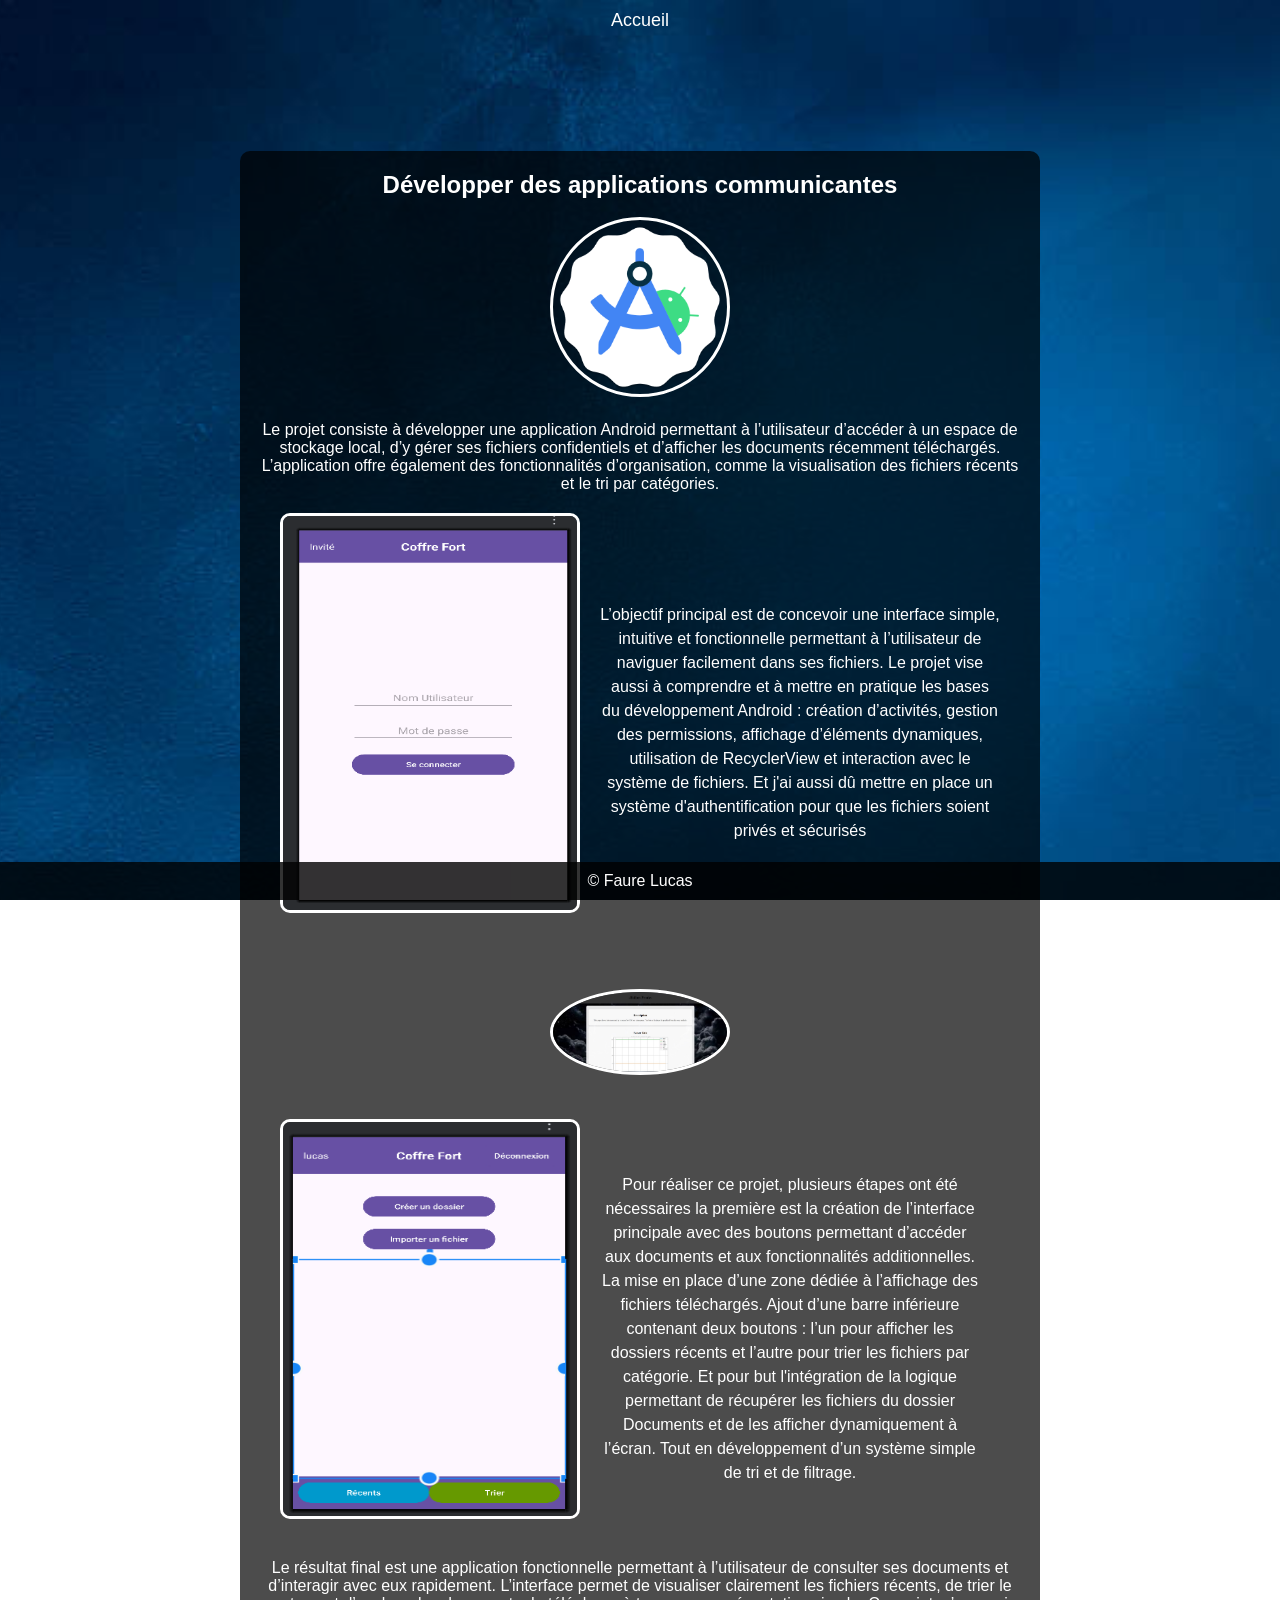
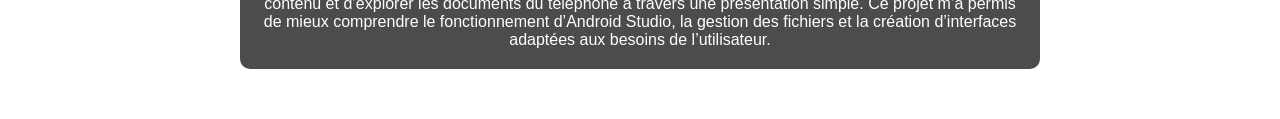
<file: SAE32.html>
<!DOCTYPE html>
<html lang="fr">
<head>
  <meta charset="UTF-8">
  <meta name="Lucas Faure" content="width=device-width, initial-scale=1.0">
  <title>Portfolio</title>
  <link rel="stylesheet" href="teste.css">
</head>
<body>

    <nav class="navbar">
      <ul class="nav-links">
        <li><a href="index.html">Accueil</a></li>

      </ul>
    </nav>

  <main>

    <section  class="section">
      <h1>Développer des applications communicantes</h1>
      <br>
      <div>
        <img src="image/android_logo.webp" class="profile-photo">
        <p>
          <p id="paragraphe">
            Le projet consiste à développer une application Android permettant à l’utilisateur d’accéder à un espace de stockage local, d’y gérer ses fichiers 
            confidentiels et d’afficher les documents récemment téléchargés. L’application offre également des fonctionnalités d’organisation, comme la visualisation 
            des fichiers récents et le tri par catégories.
          </p>
        </p>

        <div class="content">
            <img src="image/acceuil_ecran.png" class="profile-photo">
          <p>
            L’objectif principal est de concevoir une interface simple, intuitive et fonctionnelle permettant à l’utilisateur de naviguer facilement dans ses fichiers. 
            Le projet vise aussi à comprendre et à mettre en pratique les bases du développement Android : création d’activités, gestion des permissions, affichage 
            d’éléments dynamiques, utilisation de RecyclerView et interaction avec le système de fichiers. Et j'ai aussi dû mettre en place un système d'authentification 
            pour que les fichiers soient privés et sécurisés
          </p>
        </div>
        <br><br>
        
        <img src="image/App_ballon.jpg" class="profile-photo">

        <div class="content"></divclass>
        <img src="image/ecran_acceuil.png" class="profile-photo">
        <p id="paragraphe">
            Pour réaliser ce projet, plusieurs étapes ont été nécessaires la première est la création de l’interface principale avec des boutons permettant 
            d’accéder aux documents et aux fonctionnalités additionnelles. La mise en place d’une zone dédiée à l’affichage des fichiers téléchargés. Ajout d’une 
            barre inférieure contenant deux boutons : l’un pour afficher les dossiers récents et l’autre pour trier les fichiers par catégorie. Et pour but 
            l'intégration de la logique permettant de récupérer les fichiers du dossier Documents et de les afficher dynamiquement à l’écran. Tout en développement 
            d’un système simple de tri et de filtrage.
        </p>
        <br>
        </div>
        <div>
        <p id="paragraphe">
            Le résultat final est une application fonctionnelle permettant à l’utilisateur de consulter ses documents et d’interagir avec eux rapidement. L’interface 
            permet de visualiser clairement les fichiers récents, de trier le contenu et d’explorer les documents du téléphone à travers une présentation simple. 
            Ce projet m’a permis de mieux comprendre le fonctionnement d’Android Studio, la gestion des fichiers et la création d’interfaces adaptées aux besoins de 
            l’utilisateur.
        </p>
      </div>

          
      </div>
    </section>

  </main>


  <footer>
    <p>&copy; Faure Lucas</p>
  </footer>
</body>
</html>
</file>
<file: teste.css>
* {
    margin: 0;
    padding: 0;
    box-sizing: border-box;
  }
  
  body {
    font-family: Arial, sans-serif;
    background: url('image/fond_bleu.jpg') no-repeat center center fixed;
    background-size: cover;
    color: white;
    
  }
  
  
  header {
    position: fixed;
    width: 100%;
    background-color: rgba(0, 0, 0, 0.8);
    
  }
  
  .navbar {
    display: flex;
    justify-content: center;
    align-items: center;
    padding: 10px 0;
  }
  
  .nav-links {
    list-style: none;
    display: flex;
    gap: 20px;
  }
  
  .nav-links li {
    margin: 0;
  }
  
  .nav-links a {
    color: white;
    text-decoration: none;
    font-size: 18px;
    
  }
  
  .nav-links a:hover {
    color: #ffd700;
  }
  

  .Accueil {
    display: flex;
    flex-direction: column;
    align-items: center;
    justify-content: center;
    height: 100vh;
    background-color: rgba(0, 0, 0, 0.7);
    text-align: center;
    padding: 20px;
  }
  
  .profile-container {
    max-width: 600px;
  }
  
  .profile-photo {
    max-width: 180px;
    max-height: 400px;
    border-radius: 50%;
    border: 3px solid white;
    margin-bottom: 20px;
    text-align: center;
  }
  

  main {
    margin-top: 60px; 
    display: flex;
    flex-direction: column;
    align-items: center;
  }
  
  .section {
    width: 80%;
    max-width: 800px;
    text-align: center;
    margin: 50px 0;
    background-color: rgba(0, 0, 0, 0.7);
    padding: 20px;
    border-radius: 10px;
  }
  
  footer {
    position: fixed;
    bottom: 0;
    width: 100%;
    text-align: center;
    background-color: rgba(0, 0, 0, 0.8);
    padding: 10px 0;
    color: white;
  }
  
  
  @keyframes fadeIn {
    from {
      opacity: 0;
      transform: translateY(20px);
    }
    to {
      opacity: 1;
      transform: translateY(0);
    }
  }

  .content {
    display: flex;
    align-items: center;
    padding: 20px;
    gap: 20px;
  }
  .content img {
    max-width: 100%;
    height: auto;
    min-width: 300px;
    border-radius: 10px;
    align-items: center;

  }
  .section .content {
    max-width: 800px;
  }
  .section .content h1 {
    margin: 0 0 10px 0;
    font-size: 24px;
  }
  .section .content p {
    margin: 0;
    font-size: 16px;
    line-height: 1.5;
  }
  @media (max-width: 768px) {
    .section {
      flex-direction: column;
      text-align: center;
    }
    .section img {
      width: 80%;
    }
  }
</file>
